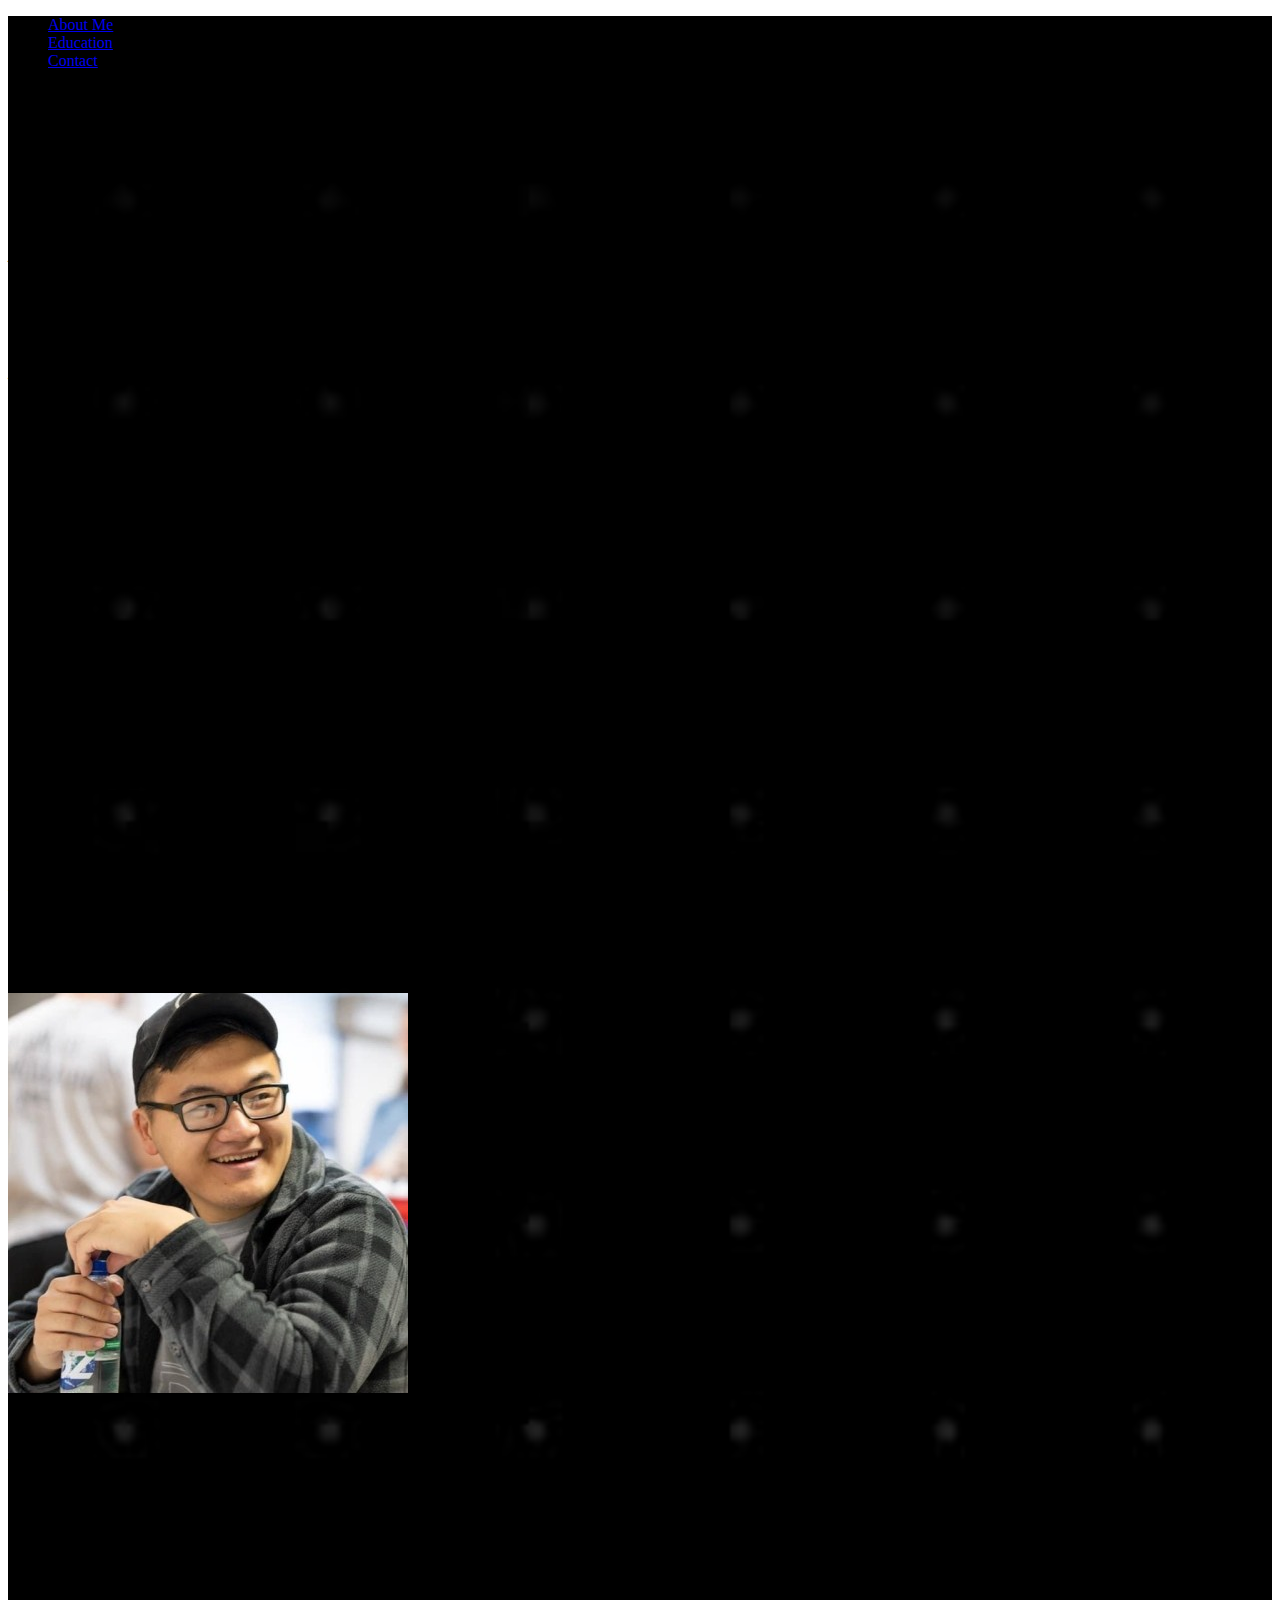
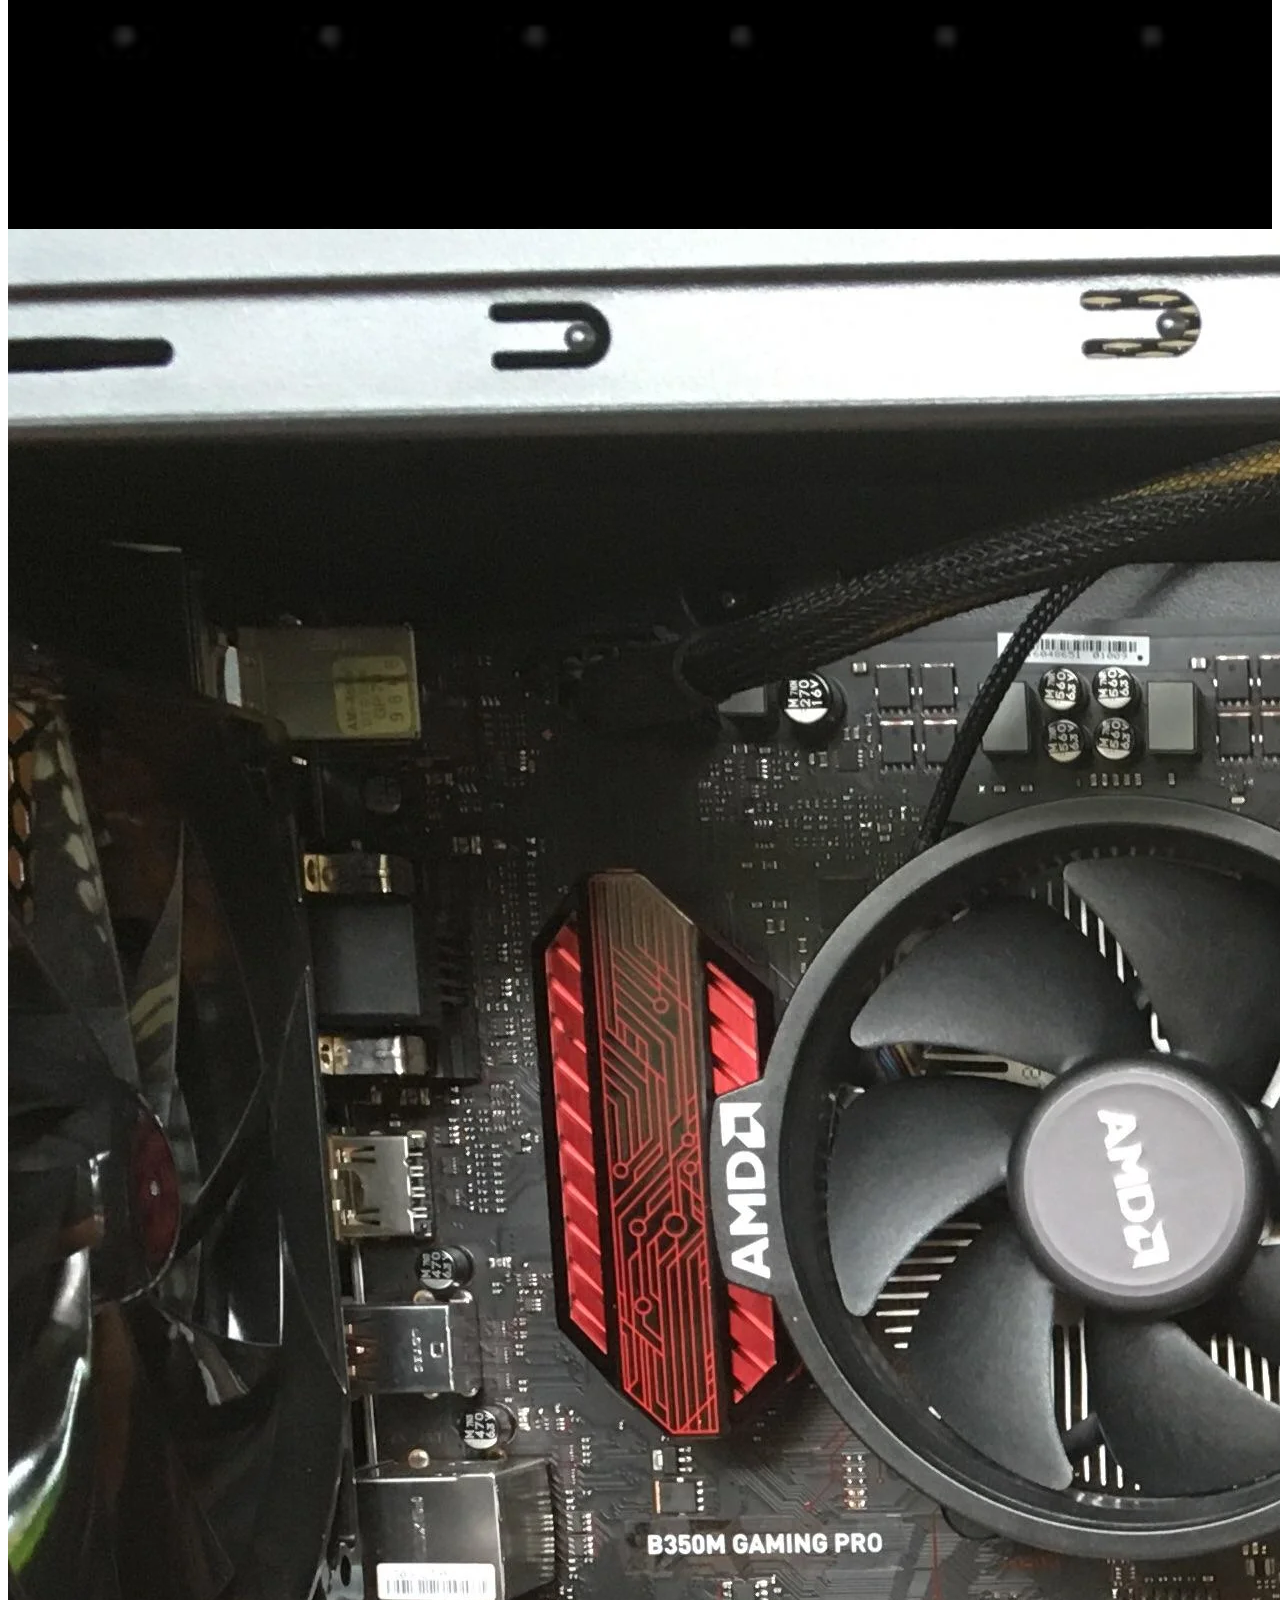
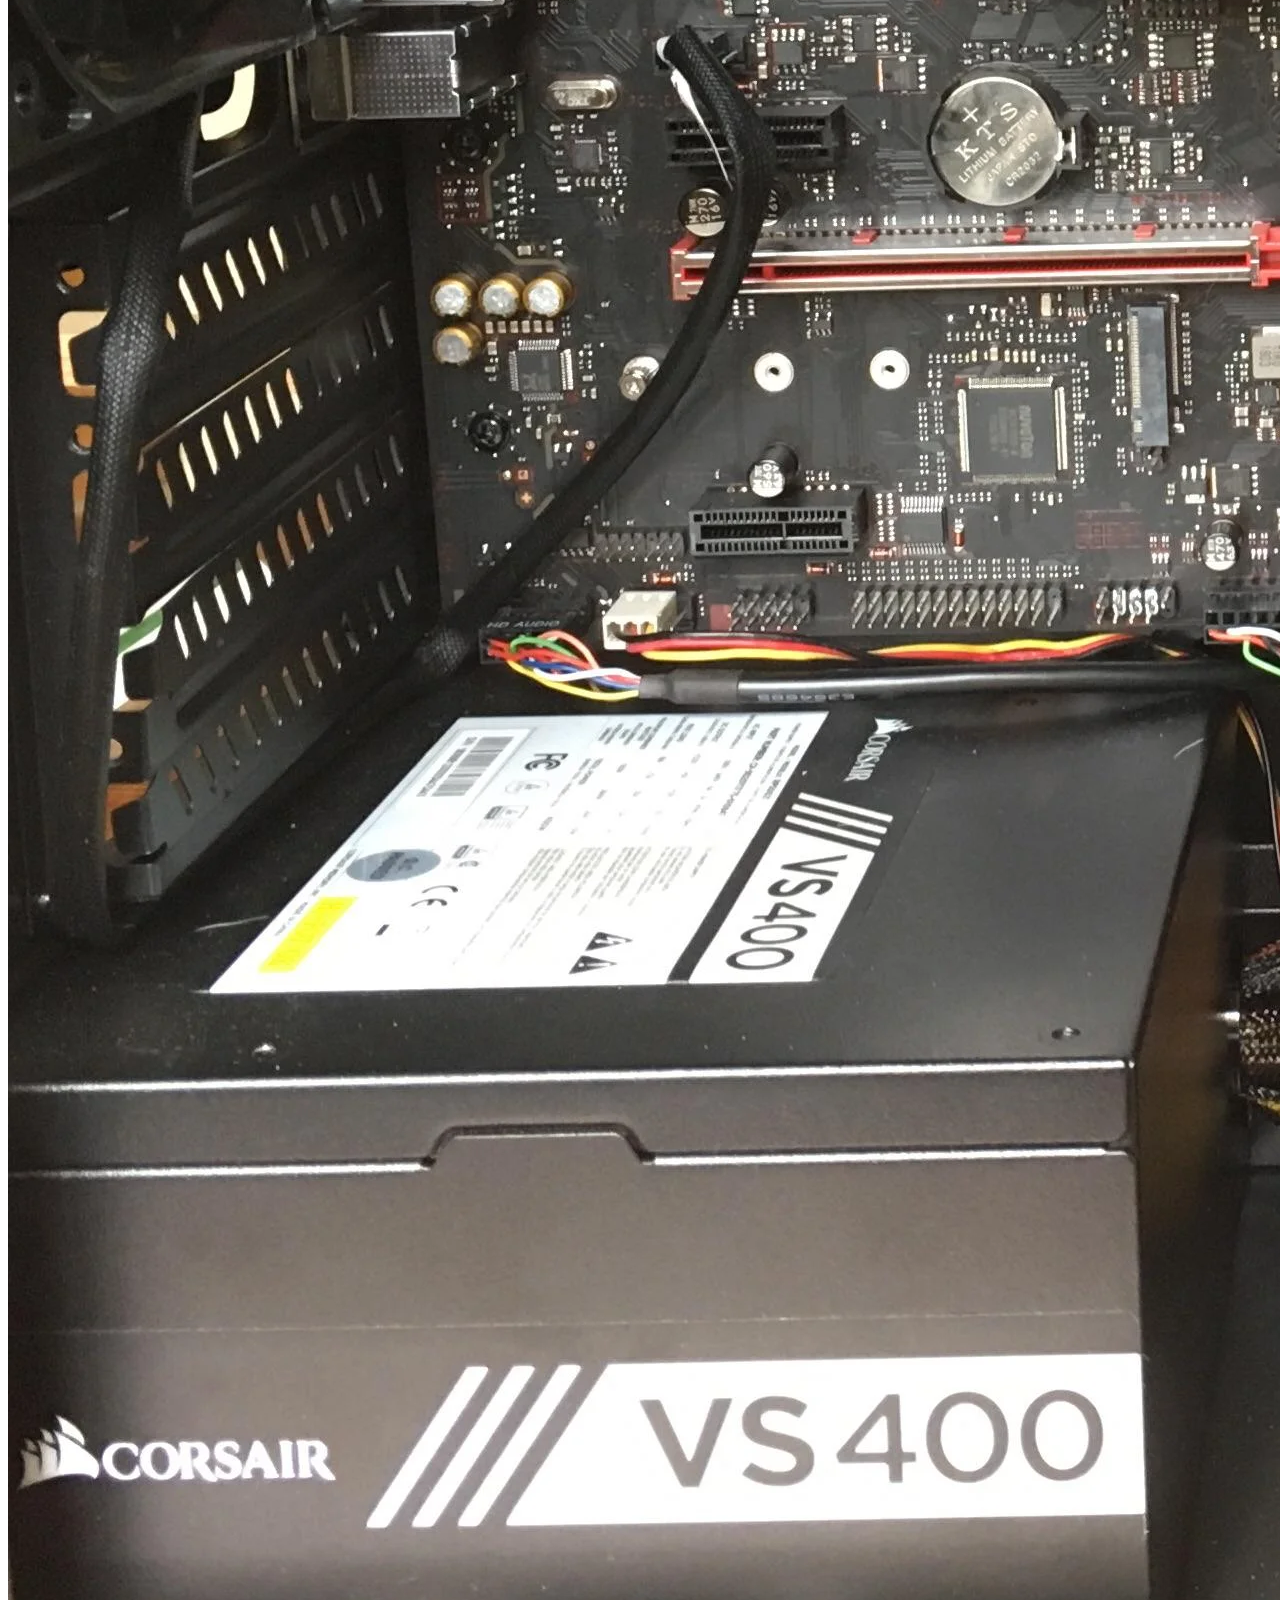
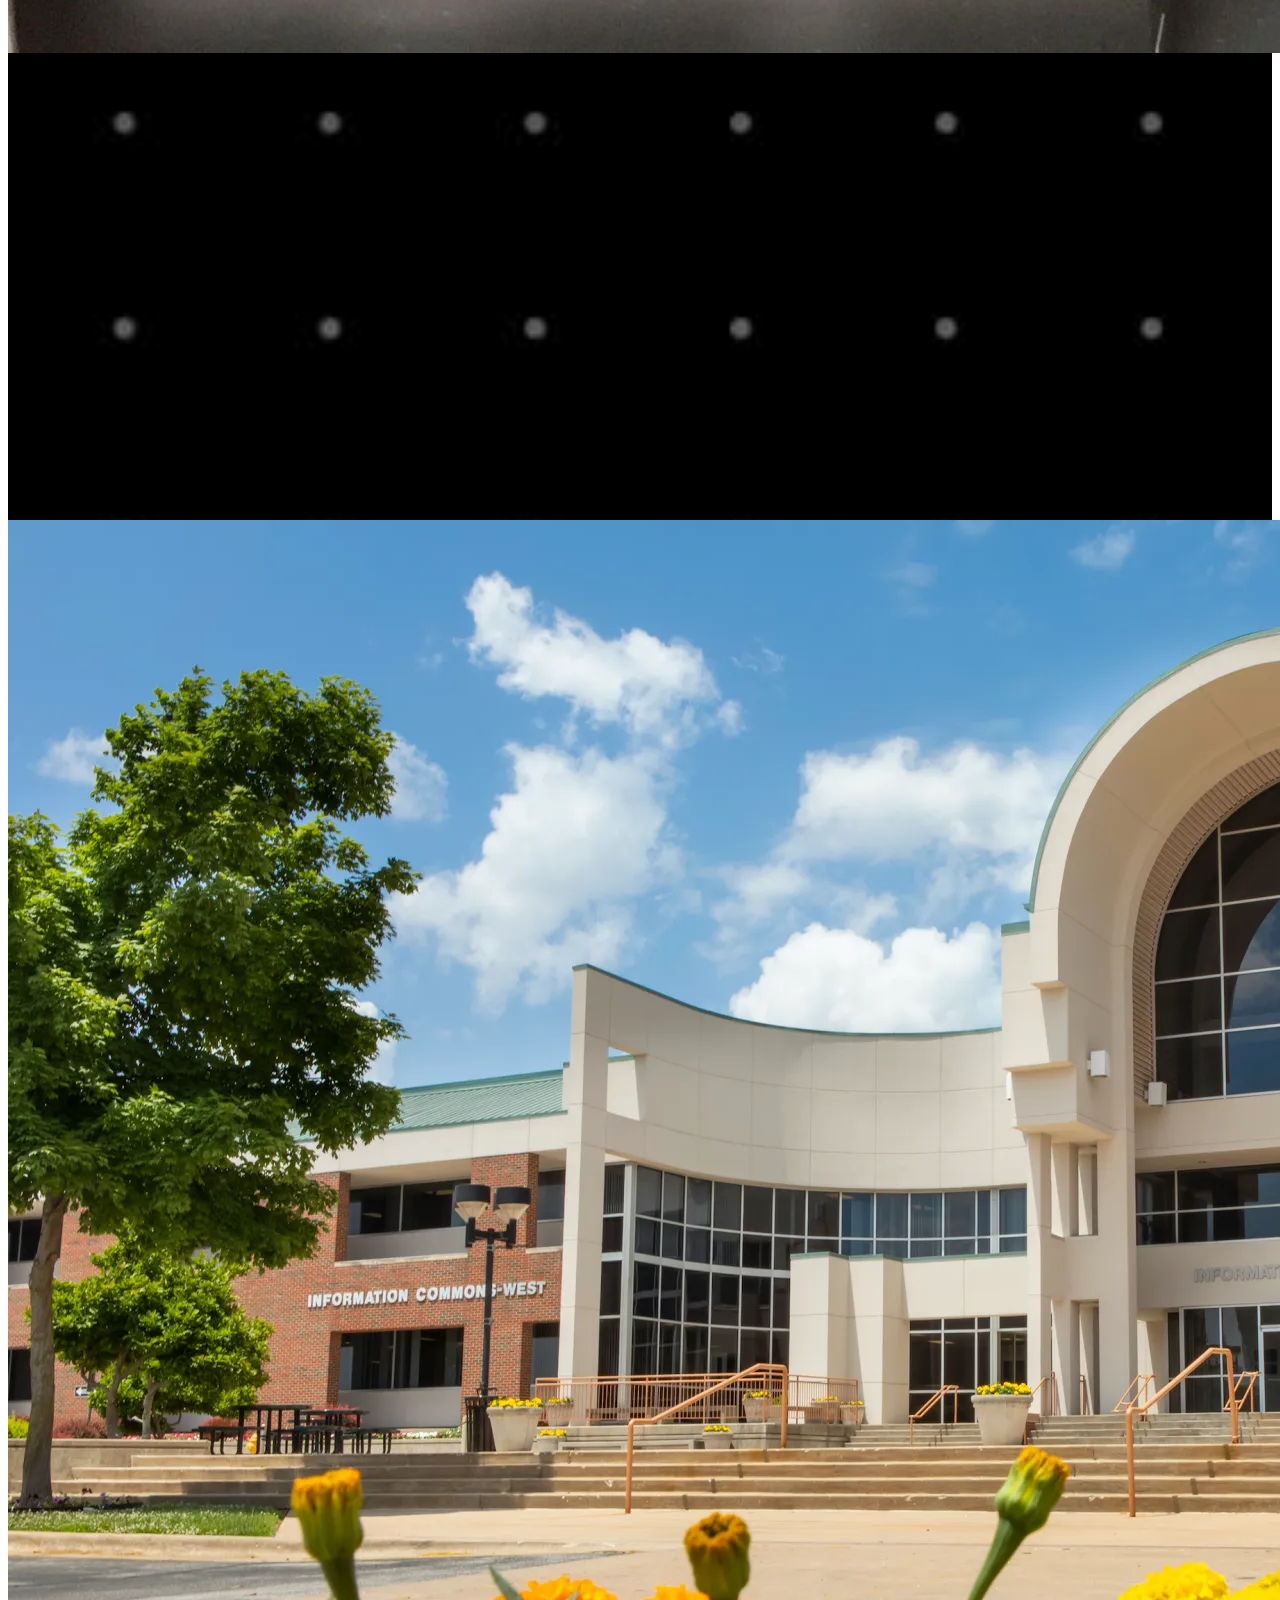
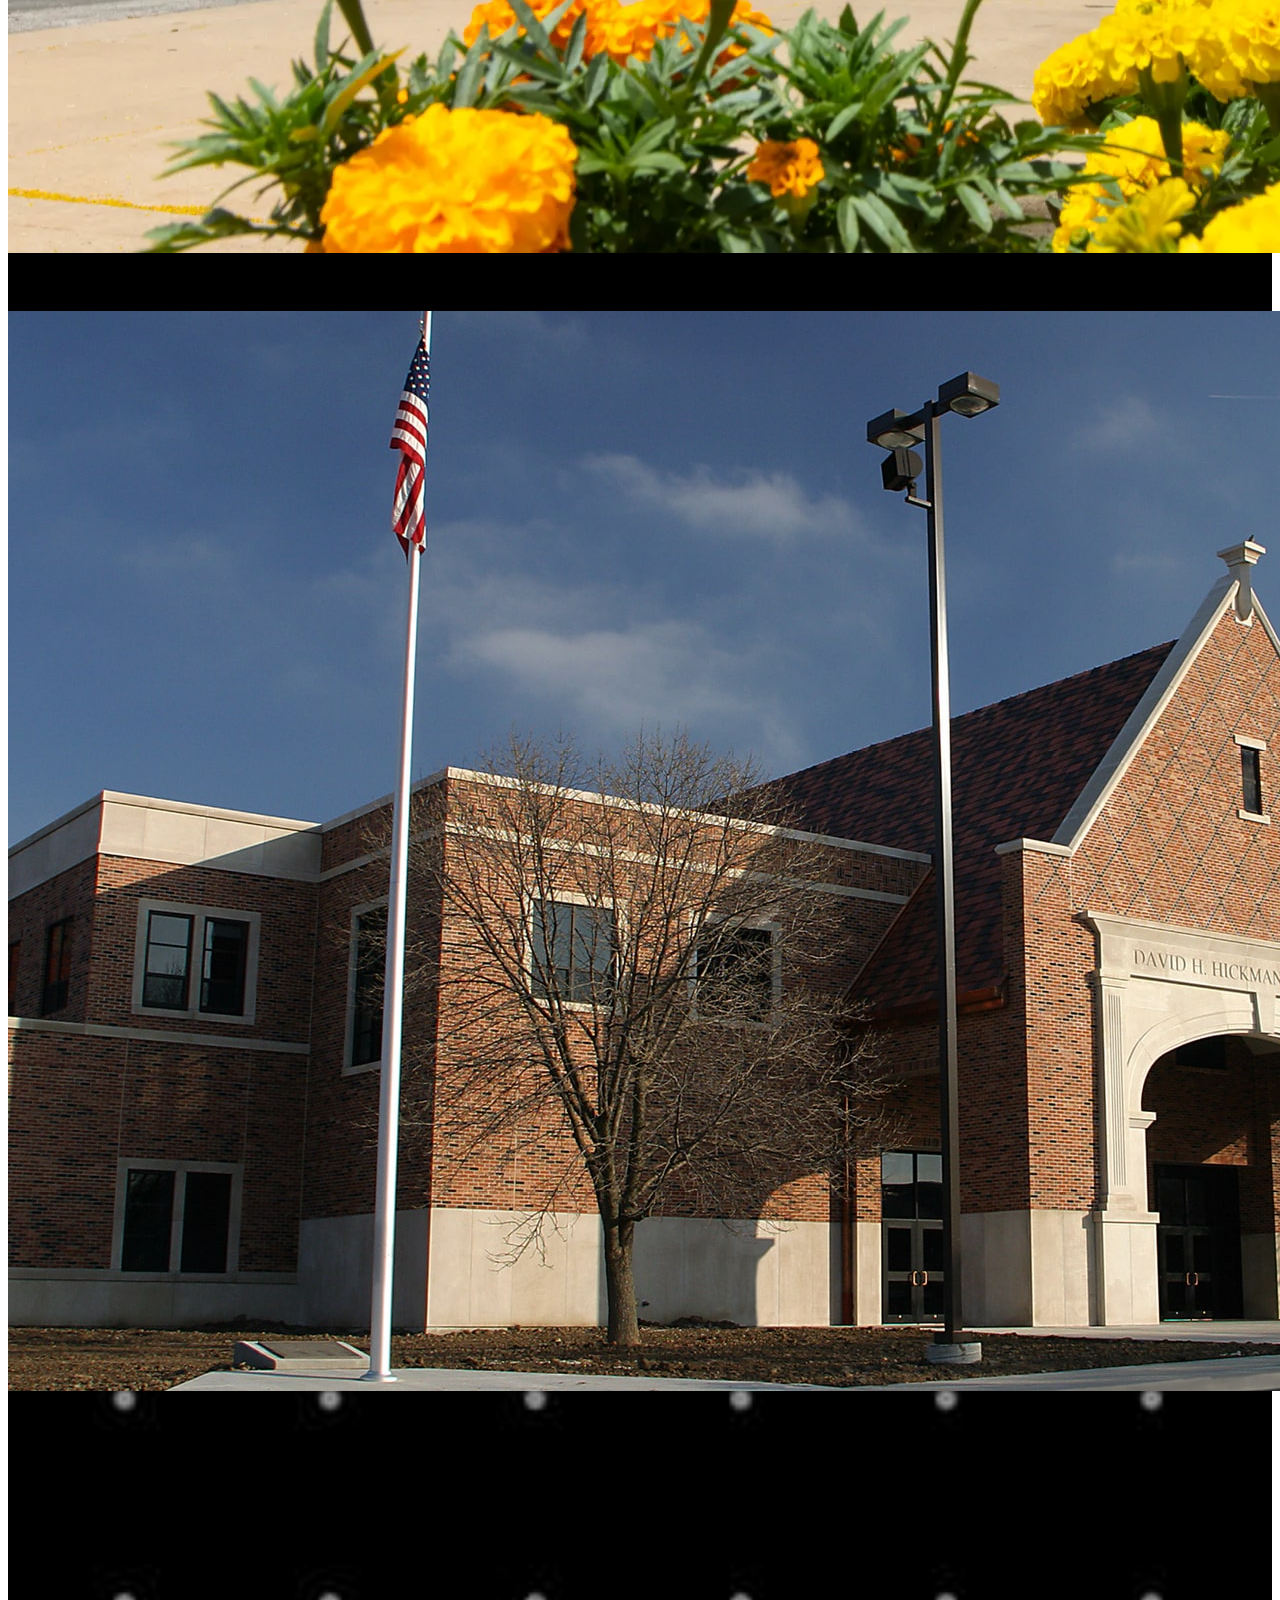
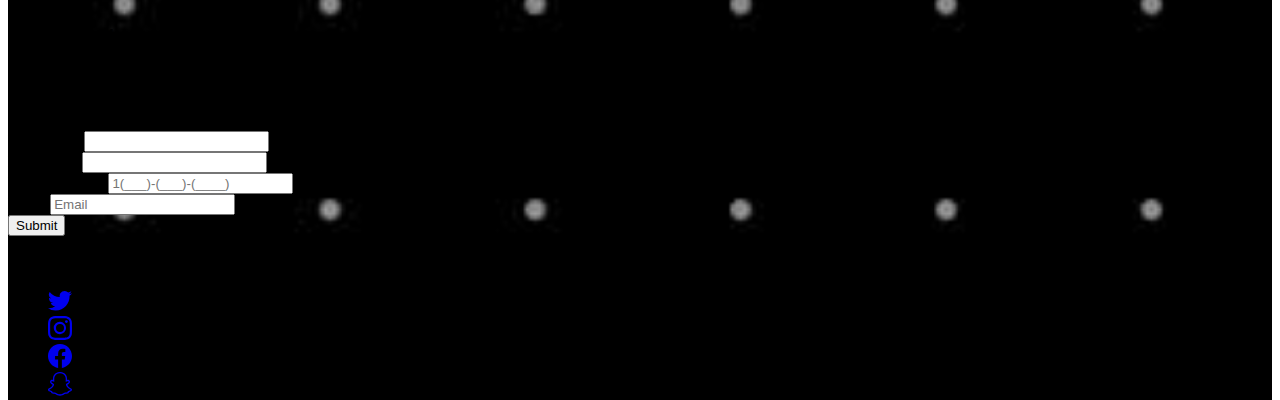
<file: index.html>
<!DOCTYPE html>
<html lang="en">
<head>
    <meta charset="UTF-8">
    <meta http-equiv="X-UA-Compatible" content="IE=edge">
    <meta name="viewport" content="width=device-width, initial-scale=1.0">
    <title>Lac Stoll</title>
    <link rel="stylesheet" href="styles.css">
    <!-- CSS only -->
<link href="https://cdn.jsdelivr.net/npm/bootstrap@5.1.3/dist/css/bootstrap.min.css" rel="stylesheet" integrity="sha384-1BmE4kWBq78iYhFldvKuhfTAU6auU8tT94WrHftjDbrCEXSU1oBoqyl2QvZ6jIW3" crossorigin="anonymous">
</head>
<body>
    <div class="p-3 mb-2 bg-black text-white">
        <div class="bg">
            <ul class="nav navbar sticky-top bg-black justify-content-end">
                <li class="nav-item">
                <a class="nav-link active text-white" aria-current="page" href="#About">About Me</a>
                </li>
                <li class="nav-item">
                <a class="nav-link text-white" href="#Education">Education</a>
                </li>
                <li class="nav-item">
                    <a class="nav-link text-white" href="#Contact">Contact</a>
                </li>
                
            </ul>
            <br>
            <br>
            <br>
            <br>
            <br>
            <br>
            <br>
            <div class="container">
                        <h1 class="display-1"><em>Lac Stoll</em></h1>
                        <h1 class="display-1"><em>Current Student</em></h1>
                        <h1 class="display-1"><em>Future Developer</em></h1>
            </div>     
            <br>
            <br>
            <br>
            <br>
            <br>
            <br>
            <br>
            <br>
            <br>
            <br>
            <br>
            <br>
            <br>
            <br>
            <br>
            <br>
            <br>
            <br>
            <br>
            <br>
            <br>
            <a id="About"></a>
            <br>
            <br>
            <br>
            <h1 class="display-2 text-center"><u>About Me</u></h1>
            <br>
            <br>
            <br>
            <br>
            <div class="row">
                <div class="col-md-6 ">
                  <div class="card bg-black text-white">
                    <img src="myself.jpg" class="card-img rounded-circle border border-5 border-dark" alt="...">
                  </div>
                </div>
                <div class="col-md-6">
                  <div class="card bg-black text-white">
                    <div class="card-body">
                        <br>
                        <br>
                        <h5 class="card-title text-center">Who I am</h5>
                        <p class="card-text text-center">I've always been someone who has wanted to gain and learn new skills every day. I push myself to improve myself everyday. I believe in the statement</p>
                        <p class="card-text text-center">"As long as you don't quit the possibilities are endless"</p>
                    </div>
                  </div>
                </div>
            </div>
            <br>
            <br>
            <div class="row">
                <div class="col-md-6">
                    <div class="card bg-black text-white">
                      <div class="card-body">
                          <br>
                          <br>
                          <h5 class="card-title text-center">Skills</h5>
                          <p class="card-text">General Knowledge of computers and technology</p>
                          <p class="card-text">Assembly and production</p>
                          <p class="card-text">Flexible and Adaptable</p>
                          <p class="card-text">Clear Communication Skills</p>
                          <p class="card-text"></p>
                      </div>
                    </div>
                  </div>
                <div class="col-md-6 ">
                  <div class="card bg-black text-white">
                    <img src="pc.webp" class="card-img rounded-circle border border-5 border-dark" alt="...">
                  </div>
                </div>
            </div>
            <br>
            <br>
            <br>
            <br>
            <br>
            <br>
            <br>
            <a id="Education"></a>
            <br>
            <br>
            <br>
            <br>
            <h1 class="display-2 text-center"><u>Education</u></h1>
            <br>
            <br>
            <div class="row">
                <div class="col-md-6">
                    <div class="card bg-black text-white">
                      <div class="card-body">
                          <br>
                          <br>
                          <h5 class="card-title text-center">Ozark Technical Community College</h5>
                          <p class="card-text text-center">Ozarks Technical Community College is a public community college in Springfield, Missouri. It was established by Springfield and thirteen surrounding public school districts on April 3, 1990. It has six locations in southern Missouri.</p>
                      </div>
                    </div>
                  </div>
                <div class="col-md-6 ">
                  <div class="card bg-black text-white">
                    <img src="OTC.webp" class="card-img rounded-circle border border-5 border-dark" alt="...">
                  </div>
                </div>
            </div>
            <br>
            <br>
            <br>
            <div class="row">
                <div class="col-md-6 ">
                  <div class="card bg-black text-white">
                    <img src="HighSchool.jpg" class="card-img rounded-circle border border-5 border-dark" alt="...">
                  </div>
                </div>
                <div class="col-md-6">
                  <div class="card bg-black text-white">
                    <div class="card-body">
                        <br>
                        <h5 class="card-title text-center">Hickman HighSchool</h5>
                        <p class="card-text text-center">David Henry Hickman High School is a public secondary school in Columbia, Missouri, United States, serving students in grades 9–12. Built in 1927, it is the oldest of four high schools in the Columbia Public Schools, with admission based primarily on the locations of students' homes.</p>
                    </div>
                  </div>
                </div>
            </div>
            <a id="Contact"></a>
            <br>
            <br>
            <br>
            <br>
            <h1 class="display-2 text-center"><u>Contact</u></h1>
            <br>
            <br>
            <br>
            <div class="container">
                <form class="row g-3">
                    <div class="col-md-6">
                      <label for="First-Name" class="form-label">First Name</label>
                      <input type="First-Name" class="form-control" id="inputfirstname4">
                    </div>
                    <div class="col-md-6">
                      <label for="Last Name" class="form-label">Last Name</label>
                      <input type="Last-Name" class="form-control" id="inputlastname4">
                    </div>
                    <div class="col-12">
                      <label for="inputnumber" class="form-label">Phone Number</label>
                      <input type="number" class="form-control" id="inputnumber" placeholder="1(___)-(___)-(____)">
                    </div>
                    <div class="col-12">
                      <label for="inputemail" class="form-label">Email</label>
                      <input type="email" class="form-control" id="inputemail" placeholder="Email">
                    </div>
                    <div class="col-12">
                      <button type="submit" class="btn btn-primary">Submit</button>
                    </div>
                  </form>
            </div>
            <br>

            






            <footer class="d-flex flex-wrap justify-content-between align-items-center py-3 my-4 border-top">
                <div class="col-md-4 d-flex align-items-center">
                  <span class="text-muted" style="margin-left: 20px;">© Stoll, Lac</span>
                </div>
            
                <ul class="nav col-md-4 justify-content-end list-unstyled d-flex" style="margin-right: 20px;">
                  <li class="ms-3">
                    <a class="text-muted" href="twitter.com">
                    <svg xmlns="http://www.w3.org/2000/svg" width="24" height="24" fill="currentColor" class="bi bi-twitter" viewBox="0 0 16 16">
                    <path d="M5.026 15c6.038 0 9.341-5.003 9.341-9.334 0-.14 0-.282-.006-.422A6.685 6.685 0 0 0 16 3.542a6.658 6.658 0 0 1-1.889.518 3.301 3.301 0 0 0 1.447-1.817 6.533 6.533 0 0 1-2.087.793A3.286 3.286 0 0 0 7.875 6.03a9.325 9.325 0 0 1-6.767-3.429 3.289 3.289 0 0 0 1.018 4.382A3.323 3.323 0 0 1 .64 6.575v.045a3.288 3.288 0 0 0 2.632 3.218 3.203 3.203 0 0 1-.865.115 3.23 3.23 0 0 1-.614-.057 3.283 3.283 0 0 0 3.067 2.277A6.588 6.588 0 0 1 .78 13.58a6.32 6.32 0 0 1-.78-.045A9.344 9.344 0 0 0 5.026 15z"/>
                  </svg></a></li>
                  <li class="ms-3">
                    <a class="text-muted" href="instagram.com">
                    <svg xmlns="http://www.w3.org/2000/svg" width="24" height="24" fill="currentColor" class="bi bi-instagram" viewBox="0 0 16 16">
                    <path d="M8 0C5.829 0 5.556.01 4.703.048 3.85.088 3.269.222 2.76.42a3.917 3.917 0 0 0-1.417.923A3.927 3.927 0 0 0 .42 2.76C.222 3.268.087 3.85.048 4.7.01 5.555 0 5.827 0 8.001c0 2.172.01 2.444.048 3.297.04.852.174 1.433.372 1.942.205.526.478.972.923 1.417.444.445.89.719 1.416.923.51.198 1.09.333 1.942.372C5.555 15.99 5.827 16 8 16s2.444-.01 3.298-.048c.851-.04 1.434-.174 1.943-.372a3.916 3.916 0 0 0 1.416-.923c.445-.445.718-.891.923-1.417.197-.509.332-1.09.372-1.942C15.99 10.445 16 10.173 16 8s-.01-2.445-.048-3.299c-.04-.851-.175-1.433-.372-1.941a3.926 3.926 0 0 0-.923-1.417A3.911 3.911 0 0 0 13.24.42c-.51-.198-1.092-.333-1.943-.372C10.443.01 10.172 0 7.998 0h.003zm-.717 1.442h.718c2.136 0 2.389.007 3.232.046.78.035 1.204.166 1.486.275.373.145.64.319.92.599.28.28.453.546.598.92.11.281.24.705.275 1.485.039.843.047 1.096.047 3.231s-.008 2.389-.047 3.232c-.035.78-.166 1.203-.275 1.485a2.47 2.47 0 0 1-.599.919c-.28.28-.546.453-.92.598-.28.11-.704.24-1.485.276-.843.038-1.096.047-3.232.047s-2.39-.009-3.233-.047c-.78-.036-1.203-.166-1.485-.276a2.478 2.478 0 0 1-.92-.598 2.48 2.48 0 0 1-.6-.92c-.109-.281-.24-.705-.275-1.485-.038-.843-.046-1.096-.046-3.233 0-2.136.008-2.388.046-3.231.036-.78.166-1.204.276-1.486.145-.373.319-.64.599-.92.28-.28.546-.453.92-.598.282-.11.705-.24 1.485-.276.738-.034 1.024-.044 2.515-.045v.002zm4.988 1.328a.96.96 0 1 0 0 1.92.96.96 0 0 0 0-1.92zm-4.27 1.122a4.109 4.109 0 1 0 0 8.217 4.109 4.109 0 0 0 0-8.217zm0 1.441a2.667 2.667 0 1 1 0 5.334 2.667 2.667 0 0 1 0-5.334z"/>
                  </svg></a></li>
                  <li class="ms-3">
                    <a class="text-muted" href="facebook.com">
                    <svg xmlns="http://www.w3.org/2000/svg" width="24" height="24" fill="currentColor" class="bi bi-facebook" viewBox="0 0 16 16">
                    <path d="M16 8.049c0-4.446-3.582-8.05-8-8.05C3.58 0-.002 3.603-.002 8.05c0 4.017 2.926 7.347 6.75 7.951v-5.625h-2.03V8.05H6.75V6.275c0-2.017 1.195-3.131 3.022-3.131.876 0 1.791.157 1.791.157v1.98h-1.009c-.993 0-1.303.621-1.303 1.258v1.51h2.218l-.354 2.326H9.25V16c3.824-.604 6.75-3.934 6.75-7.951z"/>
                  </svg></a></li>
                  <li class="ms-3">
                    <a class="text-muted" href="snapchat.com">
                    <svg xmlns="http://www.w3.org/2000/svg" width="24" height="24" fill="currentColor" class="bi bi-snapchat" viewBox="0 0 16 16">
                    <path d="M15.943 11.526c-.111-.303-.323-.465-.564-.599a1.416 1.416 0 0 0-.123-.064l-.219-.111c-.752-.399-1.339-.902-1.746-1.498a3.387 3.387 0 0 1-.3-.531c-.034-.1-.032-.156-.008-.207a.338.338 0 0 1 .097-.1c.129-.086.262-.173.352-.231.162-.104.289-.187.371-.245.309-.216.525-.446.66-.702a1.397 1.397 0 0 0 .069-1.16c-.205-.538-.713-.872-1.329-.872a1.829 1.829 0 0 0-.487.065c.006-.368-.002-.757-.035-1.139-.116-1.344-.587-2.048-1.077-2.61a4.294 4.294 0 0 0-1.095-.881C9.764.216 8.92 0 7.999 0c-.92 0-1.76.216-2.505.641-.412.232-.782.53-1.097.883-.49.562-.96 1.267-1.077 2.61-.033.382-.04.772-.036 1.138a1.83 1.83 0 0 0-.487-.065c-.615 0-1.124.335-1.328.873a1.398 1.398 0 0 0 .067 1.161c.136.256.352.486.66.701.082.058.21.14.371.246l.339.221a.38.38 0 0 1 .109.11c.026.053.027.11-.012.217a3.363 3.363 0 0 1-.295.52c-.398.583-.968 1.077-1.696 1.472-.385.204-.786.34-.955.8-.128.348-.044.743.28 1.075.119.125.257.23.409.31a4.43 4.43 0 0 0 1 .4.66.66 0 0 1 .202.09c.118.104.102.26.259.488.079.118.18.22.296.3.33.229.701.243 1.095.258.355.014.758.03 1.217.18.19.064.389.186.618.328.55.338 1.305.802 2.566.802 1.262 0 2.02-.466 2.576-.806.227-.14.424-.26.609-.321.46-.152.863-.168 1.218-.181.393-.015.764-.03 1.095-.258a1.14 1.14 0 0 0 .336-.368c.114-.192.11-.327.217-.42a.625.625 0 0 1 .19-.087 4.446 4.446 0 0 0 1.014-.404c.16-.087.306-.2.429-.336l.004-.005c.304-.325.38-.709.256-1.047Zm-1.121.602c-.684.378-1.139.337-1.493.565-.3.193-.122.61-.34.76-.269.186-1.061-.012-2.085.326-.845.279-1.384 1.082-2.903 1.082-1.519 0-2.045-.801-2.904-1.084-1.022-.338-1.816-.14-2.084-.325-.218-.15-.041-.568-.341-.761-.354-.228-.809-.187-1.492-.563-.436-.24-.189-.39-.044-.46 2.478-1.199 2.873-3.05 2.89-3.188.022-.166.045-.297-.138-.466-.177-.164-.962-.65-1.18-.802-.36-.252-.52-.503-.402-.812.082-.214.281-.295.49-.295a.93.93 0 0 1 .197.022c.396.086.78.285 1.002.338.027.007.054.01.082.011.118 0 .16-.06.152-.195-.026-.433-.087-1.277-.019-2.066.094-1.084.444-1.622.859-2.097.2-.229 1.137-1.22 2.93-1.22 1.792 0 2.732.987 2.931 1.215.416.475.766 1.013.859 2.098.068.788.009 1.632-.019 2.065-.01.142.034.195.152.195a.35.35 0 0 0 .082-.01c.222-.054.607-.253 1.002-.338a.912.912 0 0 1 .197-.023c.21 0 .409.082.49.295.117.309-.04.56-.401.812-.218.152-1.003.638-1.18.802-.184.169-.16.3-.139.466.018.14.413 1.991 2.89 3.189.147.073.394.222-.041.464Z"/>
                  </svg></a></li>
                </ul>
              </footer>
        </div>
    </div>
    
    
    <!-- JavaScript Bundle with Popper -->
<script src="https://cdn.jsdelivr.net/npm/bootstrap@5.1.3/dist/js/bootstrap.bundle.min.js" integrity="sha384-ka7Sk0Gln4gmtz2MlQnikT1wXgYsOg+OMhuP+IlRH9sENBO0LRn5q+8nbTov4+1p" crossorigin="anonymous"></script>
</body>
</html>
</file>
<file: styles.css>
body, html {
    height: 100%;
}
.bg {
    /* The image used */
    background-image: url("background.jpg");
  
    /* Full height */
    height: 100%;
  
    /* Center and scale the image nicely */
    background-position: center;
    background-repeat: no-repeat;
    background-size: cover;
}
</file>
